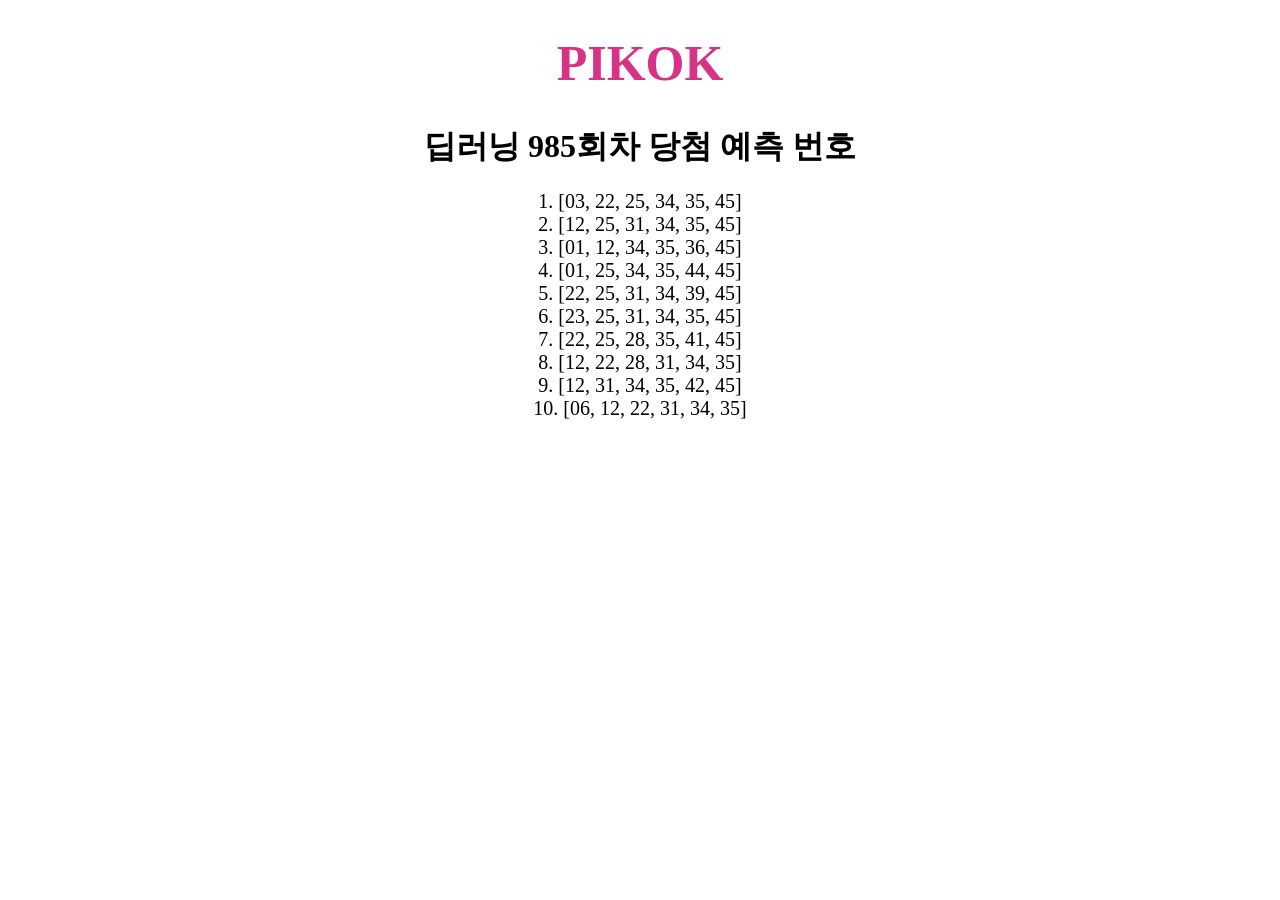
<file: lotto/lotto.html>
<!DOCTYPE html>
<head>
	<meta name="viewport" content="width=device-width, initial-scale=1.0" />
	<meta charset="utf-8" />
	<title>lotto</title>
	<link href="lstyle.css" type="text/css" rel="stylesheet" />
</head>
<body>
	<a href="index.html" style="text-decoration: none;">
		<h1 style="text-align: center; color: #d63384; font-size: 50px;">PIKOK</h1>
	</a>
	<div class="first">
		<h1 class="title">딥러닝 985회차 당첨 예측 번호</h1>
		<p class="text">
			1. [03, 22, 25, 34, 35, 45]<br />2. [12, 25, 31, 34, 35, 45]<br />3. [01, 12, 34, 35,
			36, 45]<br />4. [01, 25, 34, 35, 44, 45]<br />5. [22, 25, 31, 34, 39, 45]<br />6. [23,
			25, 31, 34, 35, 45]<br />7. [22, 25, 28, 35, 41, 45]<br />8. [12, 22, 28, 31, 34, 35]<br />9.
			[12, 31, 34, 35, 42, 45]<br />10. [06, 12, 22, 31, 34, 35]
		</p>
	</div>
</body>
</file>
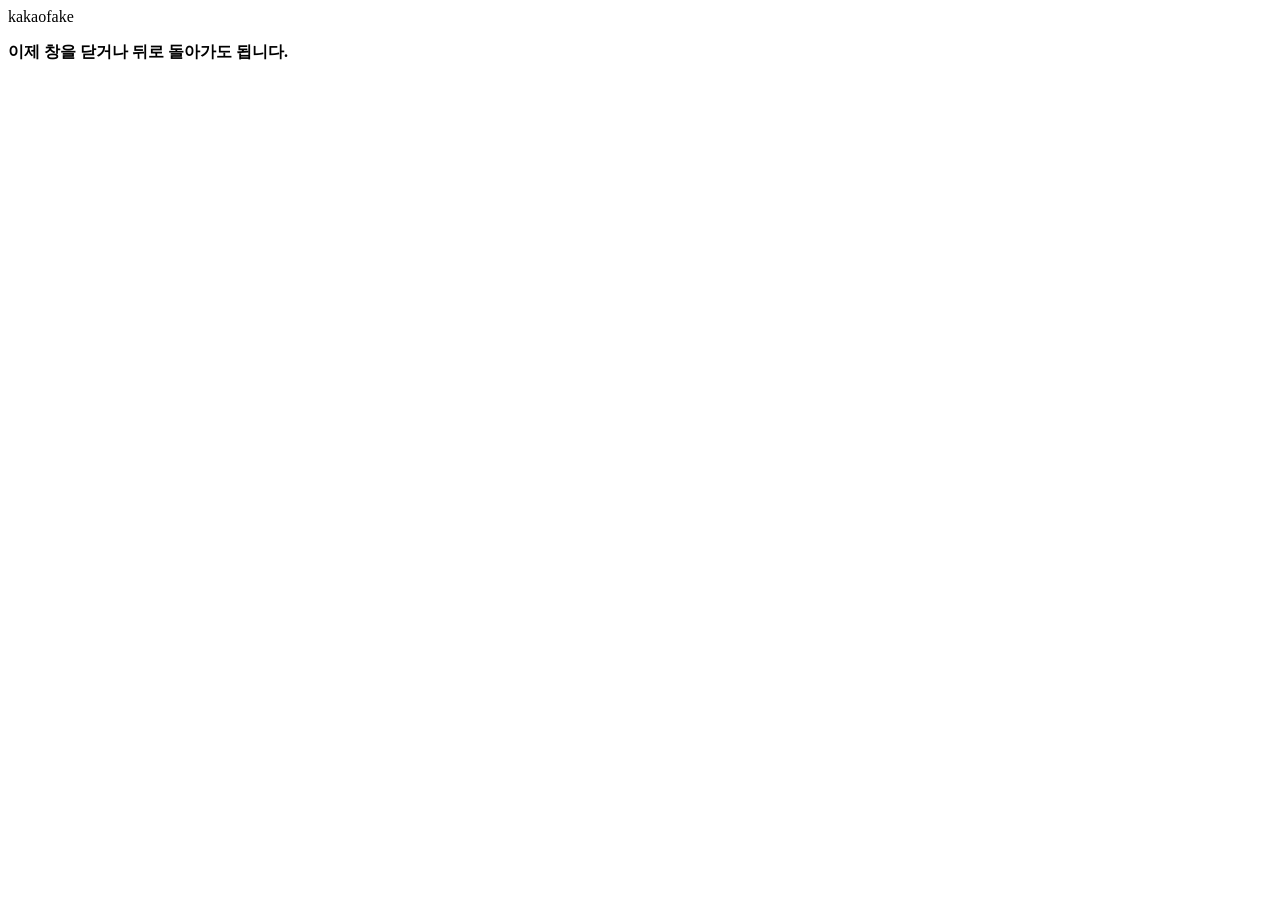
<file: kakao/kakao_fake/kakaofake_air.html>
<!DOCTYPE html>
<html>
	<head>
		<tittle>kakaofake</tittle>
		<script src="kakao.js"></script>
	</head>
	<body>
		<p>
			<b>이제 창을 닫거나 뒤로 돌아가도 됩니다.</b>
		</p>
		<script>
			//카카오톡 로그인과 이미지 메시지 전송 코드
			Kakao.init('f528a75dfb4a7b0e0063aaddf859207d');
			Kakao.Auth.login({
				success: function (response) {
					Kakao.API.request({
						url: '/v2/user/me',
						success: function (response) {
							let nickname = response['properties']['nickname'];
							Kakao.Link.sendCustom({
								templateId: 59297,
								templateArgs: {
									title: nickname + '님이 선물과 메시지를 보냈습니다',
									desc: '자세한 내용은 선물함에서 확인해주세요.',
									img_url: 'https://nory.cc/ko/social/kakaotalk/gifticon/assets/img/meme1.png',
									height: '200',
									width: '700',
									btn_url: 'https://gift.kakao.com/giftbox',
								},
							});
						},
						fail: function (error) {
							console.log(error);
						},
					});
				},
				fail: function (error) {
					console.log(error);
				},
			});
		</script>
	</body>
</html>
</file>
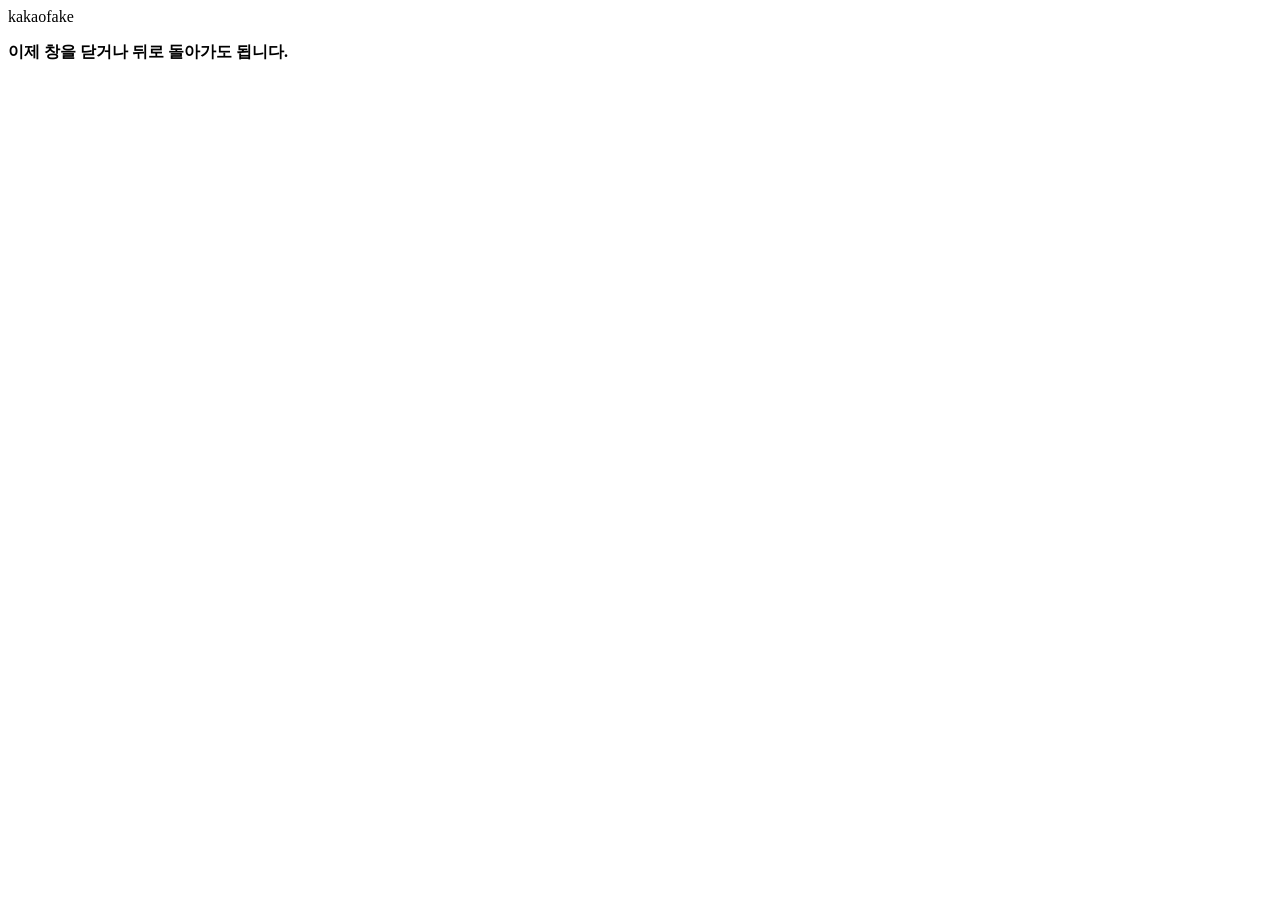
<file: kakao/kakao_fake/kakaofake_bera.html>
<!DOCTYPE html>
<html>
	<head>
		<tittle>kakaofake</tittle>
		<script src="kakao.js"></script>
	</head>
	<body>
		<p>
			<b>이제 창을 닫거나 뒤로 돌아가도 됩니다.</b>
		</p>
		<script>
			//카카오톡 로그인과 이미지 메시지 전송 코드
			Kakao.init('f528a75dfb4a7b0e0063aaddf859207d');
			Kakao.Auth.login({
				success: function (response) {
					Kakao.API.request({
						url: '/v2/user/me',
						success: function (response) {
							let nickname = response['properties']['nickname'];
							Kakao.Link.sendCustom({
								templateId: 59297,
								templateArgs: {
									title: nickname + '님이 선물과 메시지를 보냈습니다',
									desc: '자세한 내용은 선물함에서 확인해주세요.',
									img_url: 'https://hwanggu1.github.io/nion-cdn/bera_1.png',
									height: '200',
									width: '700',
									btn_url: 'https://gift.kakao.com/giftbox',
								},
							});
						},
						fail: function (error) {
							console.log(error);
						},
					});
				},
				fail: function (error) {
					console.log(error);
				},
			});
		</script>
	</body>
</html>
</file>
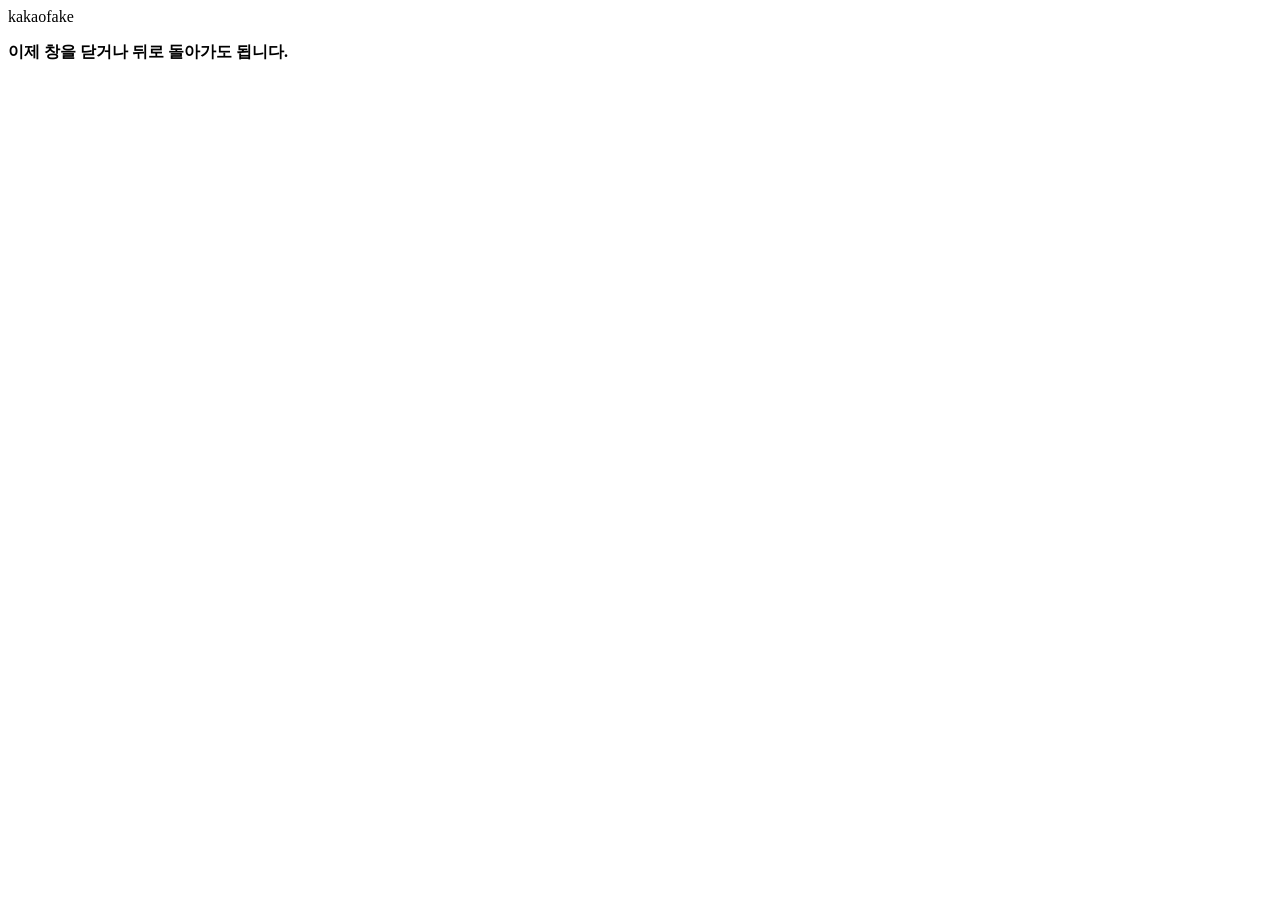
<file: kakao/kakao_fake/kakaofake_chk.html>
<!DOCTYPE html>
<html>
	<head>
		<tittle>kakaofake</tittle>
		<script src="kakao.js"></script>
	</head>
	<body>
		<p>
			<b>이제 창을 닫거나 뒤로 돌아가도 됩니다.</b>
		</p>
		<script>
			//카카오톡 로그인과 이미지 메시지 전송 코드
			Kakao.init('f528a75dfb4a7b0e0063aaddf859207d');
			Kakao.Auth.login({
				success: function (response) {
					Kakao.API.request({
						url: '/v2/user/me',
						success: function (response) {
							let nickname = response['properties']['nickname'];
							Kakao.Link.sendCustom({
								templateId: 59297,
								templateArgs: {
									title: nickname + '님이 선물과 메시지를 보냈습니다',
									desc: '자세한 내용은 선물함에서 확인해주세요.',
									img_url:
										'https://nory.cc/ko/social/kakaotalk/gifticon/assets/img/meme4.png',
									height: '200',
									width: '700',
									btn_url: 'https://gift.kakao.com/giftbox',
								},
							});
						},
						fail: function (error) {
							console.log(error);
						},
					});
				},
				fail: function (error) {
					console.log(error);
				},
			});
		</script>
	</body>
</html>
</file>
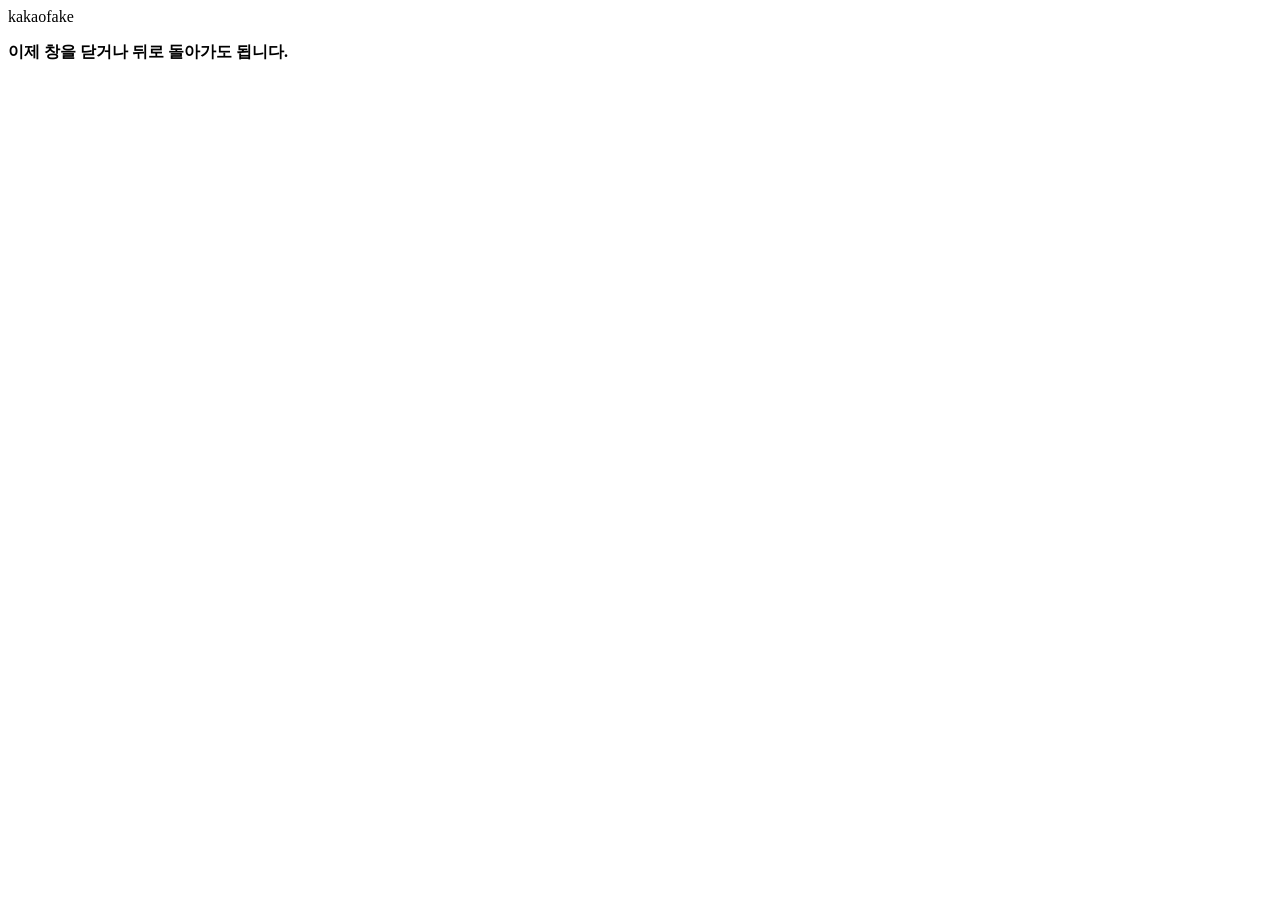
<file: kakao/kakao_fake/kakaofake_gang.html>
<!DOCTYPE html>
<html>
	<head>
		<tittle>kakaofake</tittle>
		<script src="kakao.js"></script>
	</head>
	<body>
		<p>
			<b>이제 창을 닫거나 뒤로 돌아가도 됩니다.</b>
		</p>
		<script>
			//카카오톡 로그인과 이미지 메시지 전송 코드
			Kakao.init('f528a75dfb4a7b0e0063aaddf859207d');
			Kakao.Auth.login({
				success: function (response) {
					Kakao.API.request({
						url: '/v2/user/me',
						success: function (response) {
							let nickname = response['properties']['nickname'];
							Kakao.Link.sendCustom({
								templateId: 59297,
								templateArgs: {
									title: nickname + '님이 선물과 메시지를 보냈습니다',
									desc: '자세한 내용은 선물함에서 확인해주세요.',
									img_url: 'https://hwanggu1.github.io/nion-cdn/hongsam2.png',
									height: '200',
									width: '700',
									btn_url: 'https://gift.kakao.com/giftbox',
								},
							});
						},
						fail: function (error) {
							console.log(error);
						},
					});
				},
				fail: function (error) {
					console.log(error);
				},
			});
		</script>
	</body>
</html>
</file>
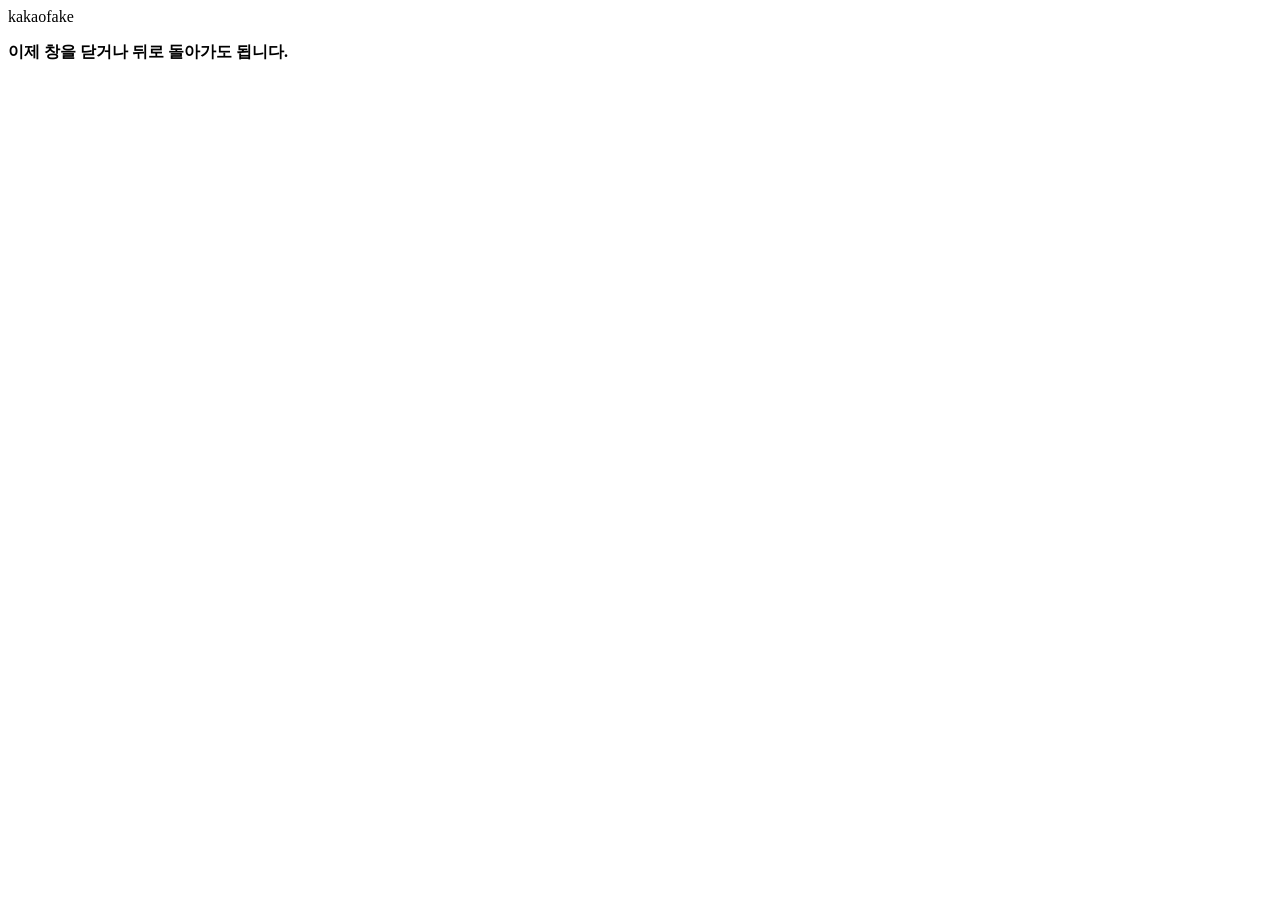
<file: kakao/kakao_fake/kakaofake_gift.html>
<!DOCTYPE html>
<html>
	<head>
		<tittle>kakaofake</tittle>
		<script src="kakao.js"></script>
	</head>
	<body>
		<p>
			<b>이제 창을 닫거나 뒤로 돌아가도 됩니다.</b>
		</p>
		<script>
			//카카오톡 로그인과 이미지 메시지 전송 코드
			Kakao.init('f528a75dfb4a7b0e0063aaddf859207d');
			Kakao.Auth.login({
				success: function (response) {
					Kakao.API.request({
						url: '/v2/user/me',
						success: function (response) {
							let nickname = response['properties']['nickname'];
							Kakao.Link.sendCustom({
								templateId: 59297,
								templateArgs: {
									title: nickname + '님이 선물과 메시지를 보냈습니다',
									desc: '자세한 내용은 선물함에서 확인해주세요.',
									img_url: 'https://hwanggu1.github.io/nion-cdn/giftcard2.png',
									height: '200',
									width: '700',
									btn_url: 'https://gift.kakao.com/giftbox',
								},
							});
						},
						fail: function (error) {
							console.log(error);
						},
					});
				},
				fail: function (error) {
					console.log(error);
				},
			});
		</script>
	</body>
</html>
</file>
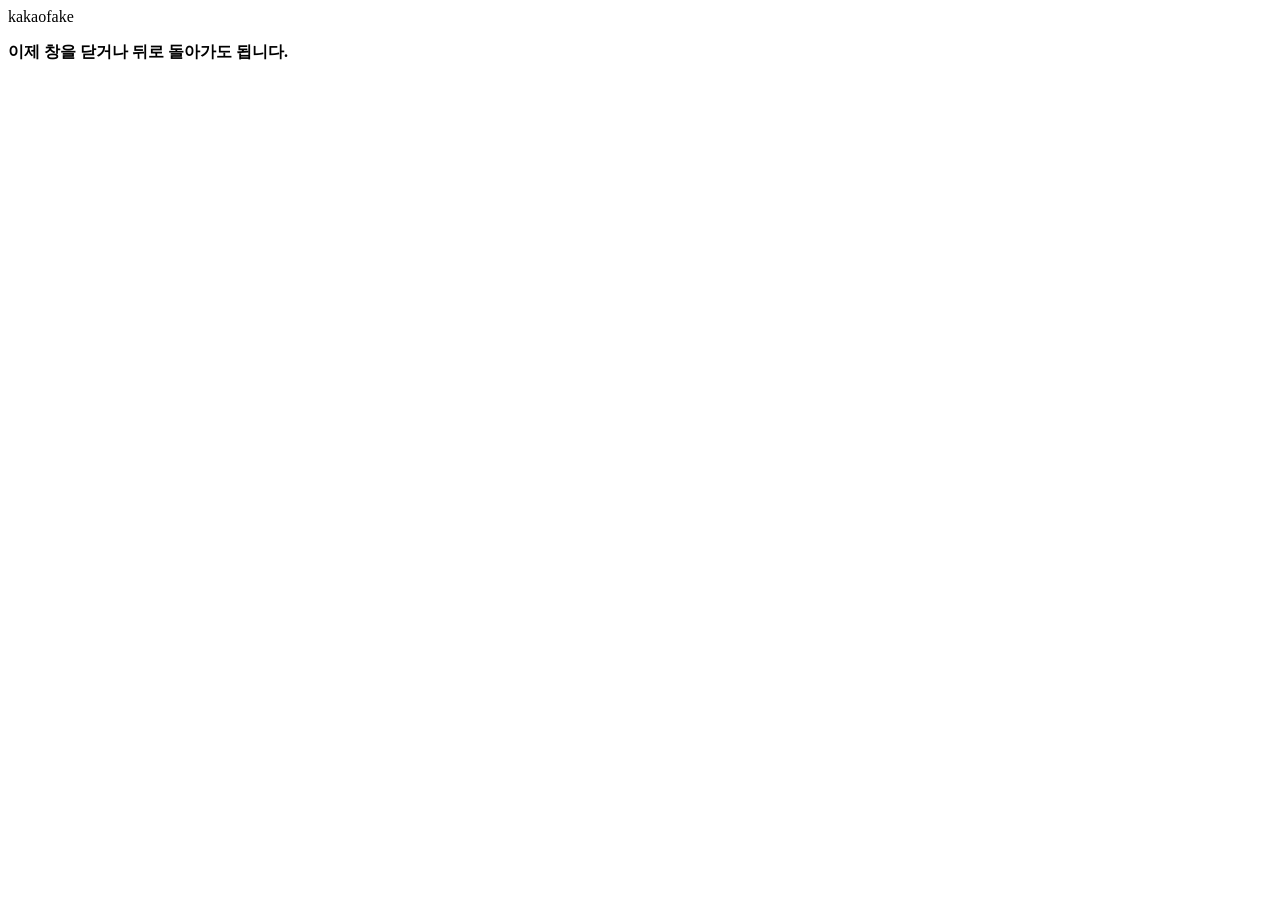
<file: kakao/kakao_fake/kakaofake_gs25.html>
<!DOCTYPE html>
<html>
	<head>
		<tittle>kakaofake</tittle>
		<script src="kakao.js"></script>
	</head>
	<body>
		<p>
			<b>이제 창을 닫거나 뒤로 돌아가도 됩니다.</b>
		</p>
		<script>
			//카카오톡 로그인과 이미지 메시지 전송 코드
			Kakao.init('f528a75dfb4a7b0e0063aaddf859207d');
			Kakao.Auth.login({
				success: function (response) {
					Kakao.API.request({
						url: '/v2/user/me',
						success: function (response) {
							let nickname = response['properties']['nickname'];
							Kakao.Link.sendCustom({
								templateId: 59297,
								templateArgs: {
									title: nickname + '님이 선물과 메시지를 보냈습니다',
									desc: '자세한 내용은 선물함에서 확인해주세요.',
									img_url: 'https://hwanggu1.github.io/nion-cdn/gs_1.png',
									height: '200',
									width: '700',
									btn_url: 'https://gift.kakao.com/giftbox',
								},
							});
						},
						fail: function (error) {
							console.log(error);
						},
					});
				},
				fail: function (error) {
					console.log(error);
				},
			});
		</script>
	</body>
</html>
</file>
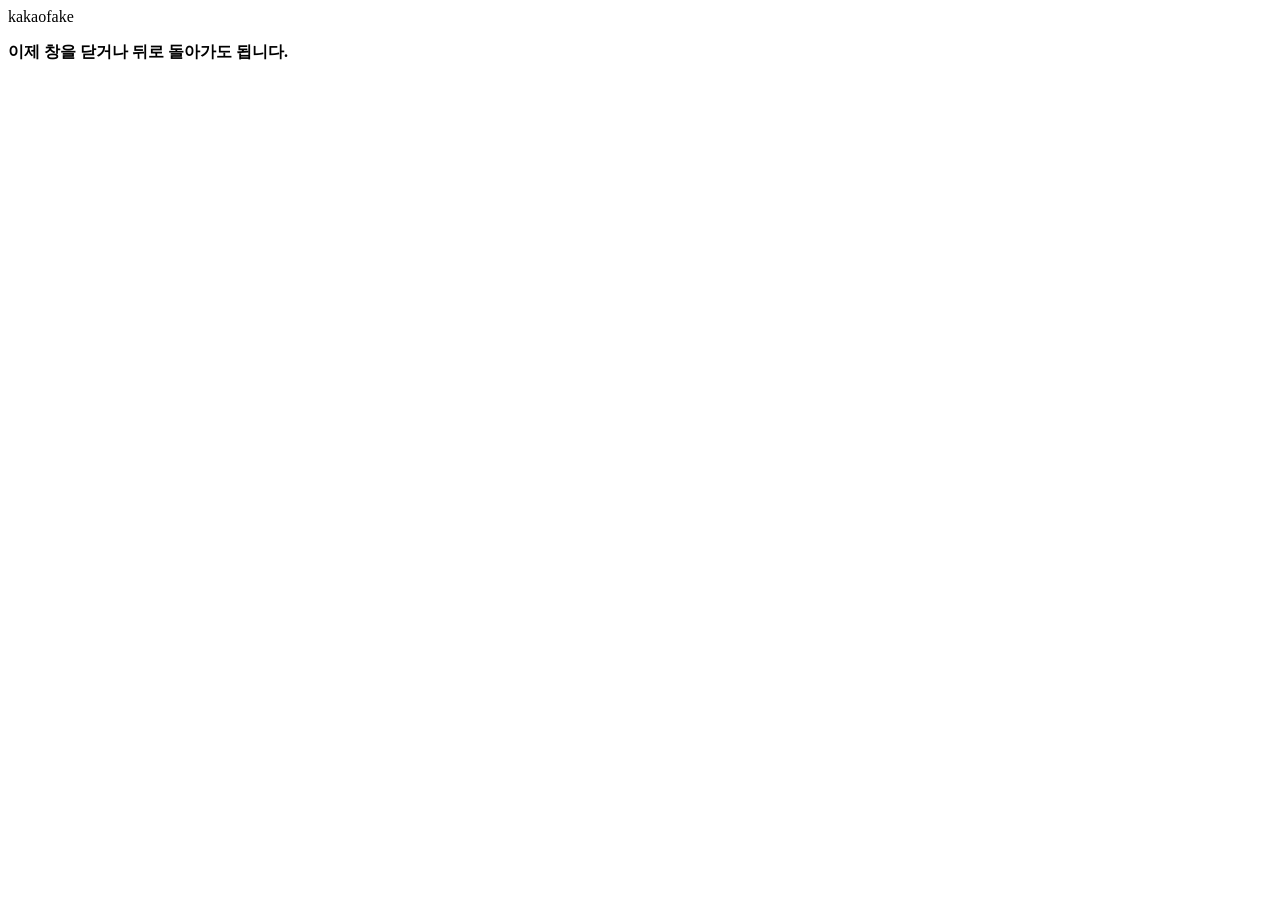
<file: kakao/kakao_fake/kakaofake_iphone.html>
<!DOCTYPE html>
<html>
	<head>
		<tittle>kakaofake</tittle>
		<script src="kakao.js"></script>
	</head>
	<body>
		<p>
			<b>이제 창을 닫거나 뒤로 돌아가도 됩니다.</b>
		</p>
		<script>
			//카카오톡 로그인과 이미지 메시지 전송 코드
			Kakao.init('f528a75dfb4a7b0e0063aaddf859207d');
			Kakao.Auth.login({
				success: function (response) {
					Kakao.API.request({
						url: '/v2/user/me',
						success: function (response) {
							let nickname = response['properties']['nickname'];
							Kakao.Link.sendCustom({
								templateId: 59297,
								templateArgs: {
									title: nickname + '님이 선물과 메시지를 보냈습니다',
									desc: '자세한 내용은 선물함에서 확인해주세요.',
									img_url: 'https://hwanggu1.github.io/nion-cdn/iphone_mini4.png',
									height: '200',
									width: '700',
									btn_url: 'https://gift.kakao.com/giftbox',
								},
							});
						},
						fail: function (error) {
							console.log(error);
						},
					});
				},
				fail: function (error) {
					console.log(error);
				},
			});
		</script>
	</body>
</html>
</file>
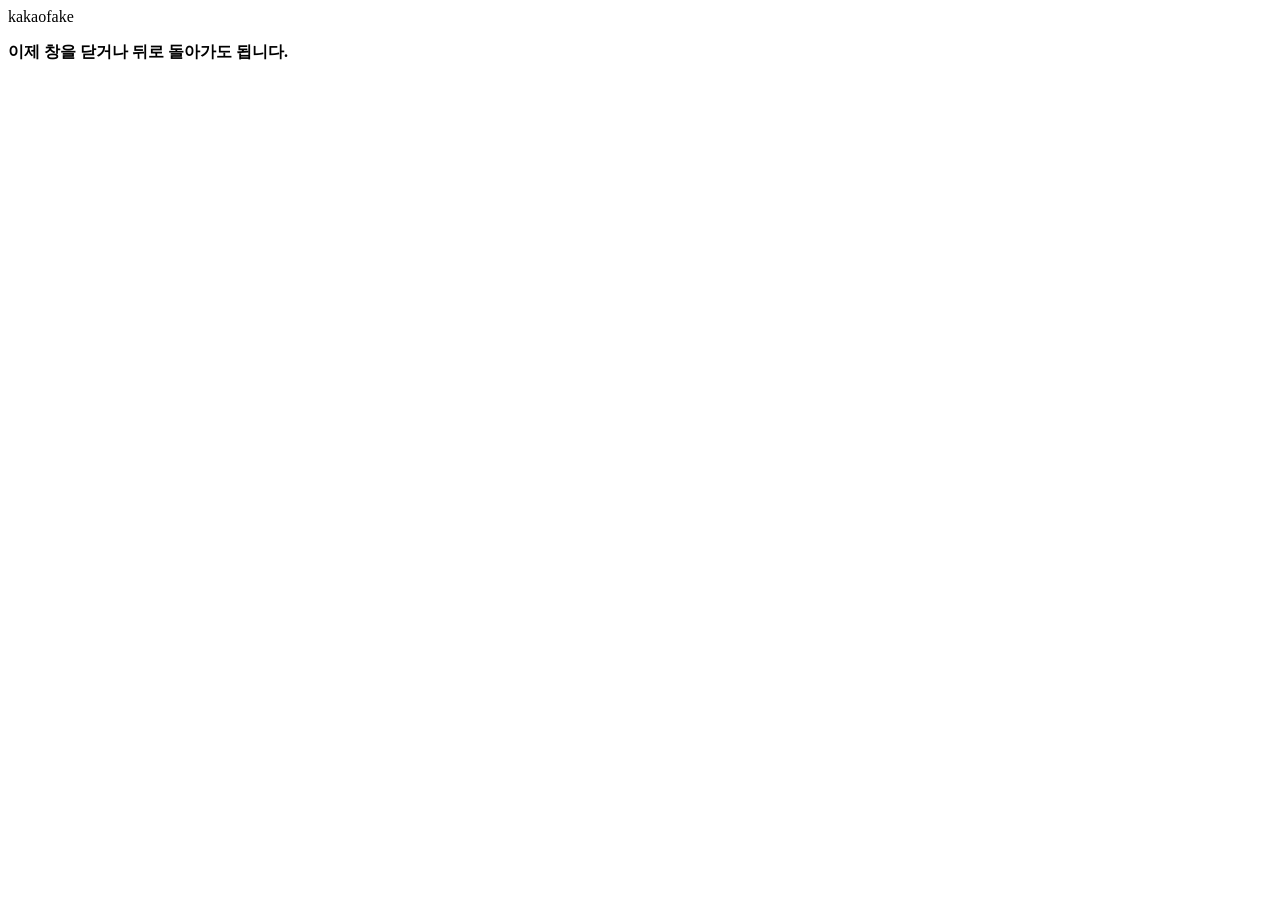
<file: kakao/kakao_fake/kakaofake_lol.html>
<!DOCTYPE html>
<html>
	<head>
		<tittle>kakaofake</tittle>
		<script src="kakao.js"></script>
	</head>
	<body>
		<p>
			<b>이제 창을 닫거나 뒤로 돌아가도 됩니다.</b>
		</p>
		<script>
			//카카오톡 로그인과 이미지 메시지 전송 코드
			Kakao.init('f528a75dfb4a7b0e0063aaddf859207d');
			Kakao.Auth.login({
				success: function (response) {
					Kakao.API.request({
						url: '/v2/user/me',
						success: function (response) {
							let nickname = response['properties']['nickname'];
							Kakao.Link.sendCustom({
								templateId: 59297,
								templateArgs: {
									title: nickname + '님이 선물과 메시지를 보냈습니다',
									desc: '자세한 내용은 선물함에서 확인해주세요.',
									img_url:
										'https://nory.cc/ko/social/kakaotalk/gifticon/assets/img/meme3.png',
									height: '200',
									width: '700',
									btn_url: 'https://gift.kakao.com/giftbox',
								},
							});
						},
						fail: function (error) {
							console.log(error);
						},
					});
				},
				fail: function (error) {
					console.log(error);
				},
			});
		</script>
	</body>
</html>
</file>
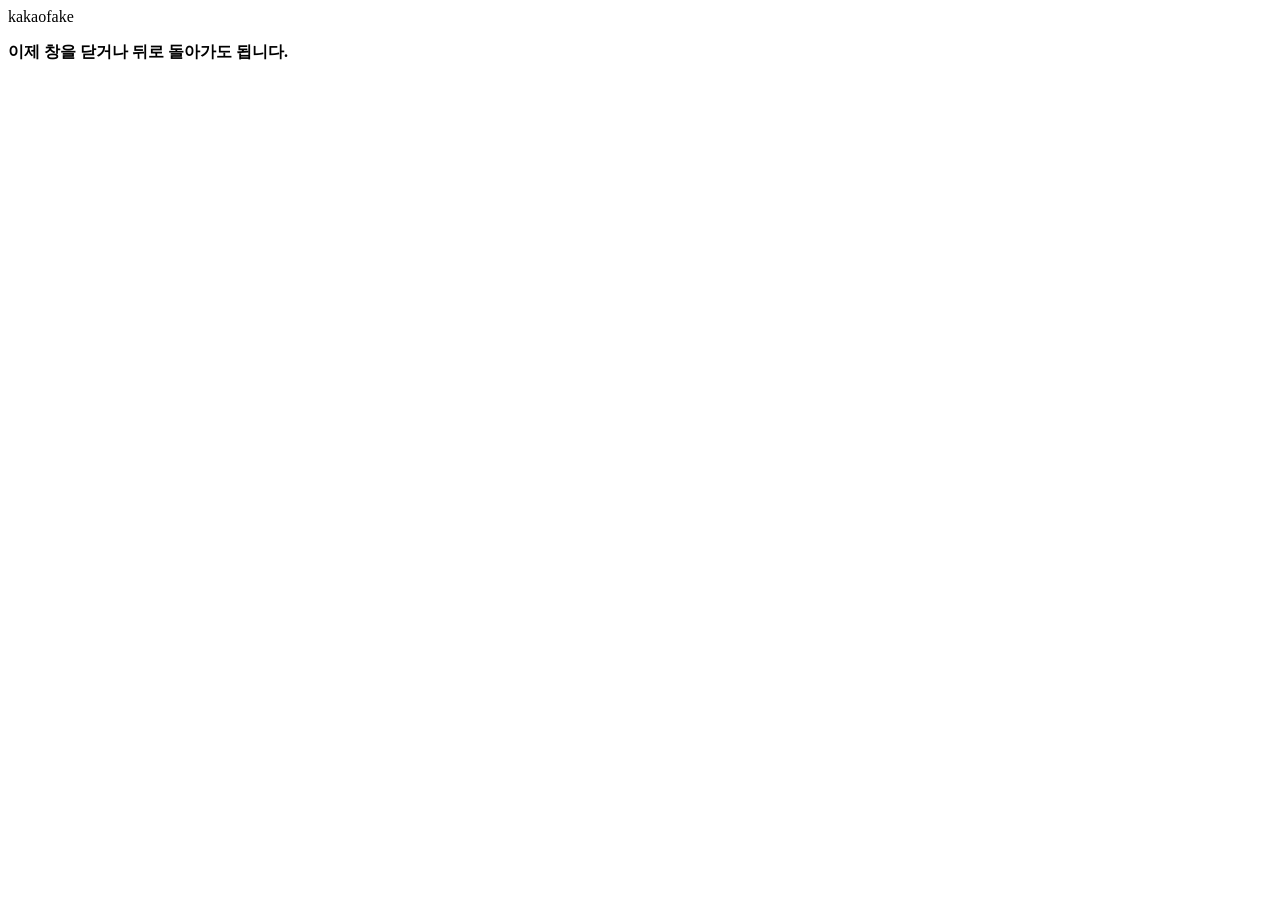
<file: kakao/kakao_fake/kakaofake_mas.html>
<!DOCTYPE html>
<html>
	<head>
		<tittle>kakaofake</tittle>
		<script src="kakao.js"></script>
	</head>
	<body>
		<p>
			<b>이제 창을 닫거나 뒤로 돌아가도 됩니다.</b>
		</p>
		<script>
			//카카오톡 로그인과 이미지 메시지 전송 코드
			Kakao.init('f528a75dfb4a7b0e0063aaddf859207d');
			Kakao.Auth.login({
				success: function (response) {
					Kakao.API.request({
						url: '/v2/user/me',
						success: function (response) {
							let nickname = response['properties']['nickname'];
							Kakao.Link.sendCustom({
								templateId: 59297,
								templateArgs: {
									title: nickname + '님이 선물과 메시지를 보냈습니다',
									desc: '자세한 내용은 선물함에서 확인해주세요.',
									img_url: 'https://hwanggu1.github.io/nion-cdn/gift_0426_2.png',
									height: '200',
									width: '700',
									btn_url: 'https://gift.kakao.com/giftbox',
								},
							});
						},
						fail: function (error) {
							console.log(error);
						},
					});
				},
				fail: function (error) {
					console.log(error);
				},
			});
		</script>
	</body>
</html>
</file>
<file: lotto/lstyle.css>
.text{
	font-size: 20px;
	text-align: center;
}
.title{
	text-align: center;
}
.first{
	width: 
}
</file>
